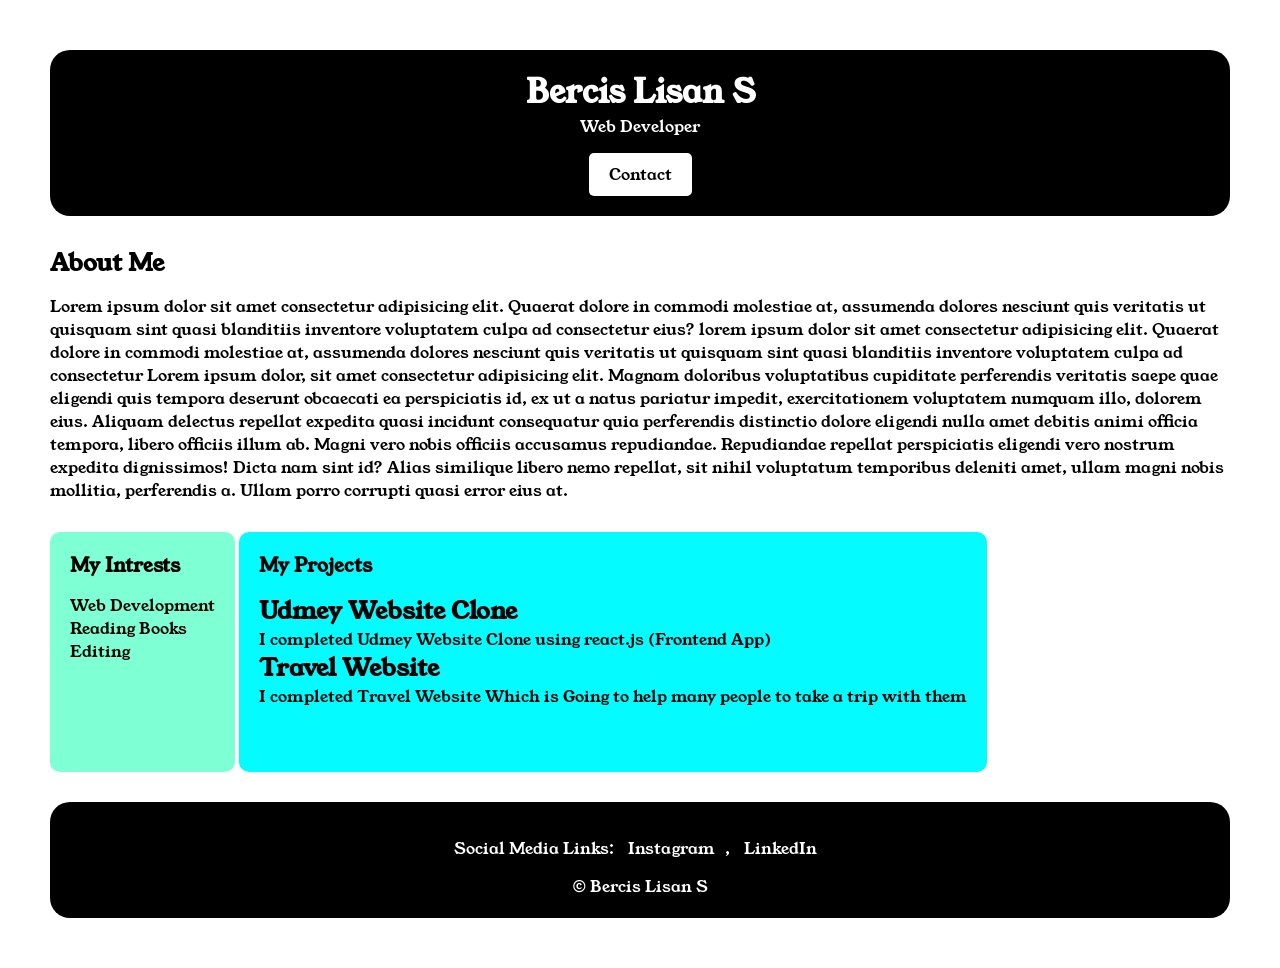
<file: index.html>
<!DOCTYPE html>
<html lang="en">
  <head>
    <meta charset="UTF-8">
    <meta name="viewport" content="width=device-width, initial-scale=1.0">
    <title>Portfolio</title>
    <link rel="stylesheet" href="style.css">
    <link rel="preconnect" href="https://fonts.googleapis.com">
<link rel="preconnect" href="https://fonts.gstatic.com" crossorigin>
<link href="https://fonts.googleapis.com/css2?family=Young+Serif&display=swap" rel="stylesheet">
  </head>
  <body>
    <div class="container">
    <main>
      
      
      <div class="section1">
        <h1 class="section1__heading">Bercis Lisan S</h1>
      <p class="section1__role">Web Developer</p>
      <a class="section1__contact-link" href="contactform.html" target="_blank">Contact</a> 
    </div>


<div class="section2">
      <h2 class="section2__heading">About Me</h2>
      <p class="section2__description">
        Lorem ipsum dolor sit amet consectetur adipisicing elit. Quaerat dolore
        in commodi molestiae at, assumenda dolores nesciunt quis veritatis ut
        quisquam sint quasi blanditiis inventore voluptatem culpa ad consectetur
        eius? lorem ipsum dolor sit amet consectetur adipisicing elit. Quaerat dolore
        in commodi molestiae at, assumenda dolores nesciunt quis veritatis ut     quisquam sint quasi blanditiis inventore voluptatem culpa ad consectetur Lorem ipsum dolor, sit amet consectetur adipisicing elit. Magnam doloribus voluptatibus cupiditate perferendis veritatis saepe quae eligendi quis tempora deserunt obcaecati ea perspiciatis id, ex ut a natus pariatur impedit, exercitationem voluptatem numquam illo, dolorem eius. Aliquam delectus repellat expedita quasi incidunt consequatur quia perferendis distinctio dolore eligendi nulla amet debitis animi officia tempora, libero officiis illum ab. Magni vero nobis officiis accusamus repudiandae. Repudiandae repellat perspiciatis eligendi vero nostrum expedita dignissimos! Dicta nam sint id? Alias similique libero nemo repellat, sit nihil voluptatum temporibus deleniti amet, ullam magni nobis mollitia, perferendis a. Ullam porro corrupti quasi error eius at. 
      </p>

    </div>    
    
    

<div class="section3">

      <h3 class="section3__heading">My Intrests</h3>
      <ul class="section3__interests-list">
        <li>Web Development</li>
        <li>Reading Books</li>
        <li>Editing</li>
      </ul>

</div>
   <div class="section4">
       <h3 class="section4__heading">My Projects</h3>
      <ul class="section4__project-list">
        <li>
          <h2>Udmey Website Clone</h2>
          <p>I completed Udmey Website Clone using react.js (Frontend App)</p>
        </li>
        <li>
          <h2>Travel Website</h2>
          <p> I completed Travel Website Which is Going to help many people to take a trip with them</p>
        </li>
      </ul>
   </div>
    </main>
    <footer class="footer">
      <p class="footer__social-links">Social Media Links:
        <a href="https://www.instagram.com/">Instagram</a>,
        <a href="https://www.linkedin.com/feed/">LinkedIn</a>
      </p>
      <p class="footer__copyright">&copy; Bercis Lisan S</p>
    </footer>
    </div>
  </body>
</html>
</file>
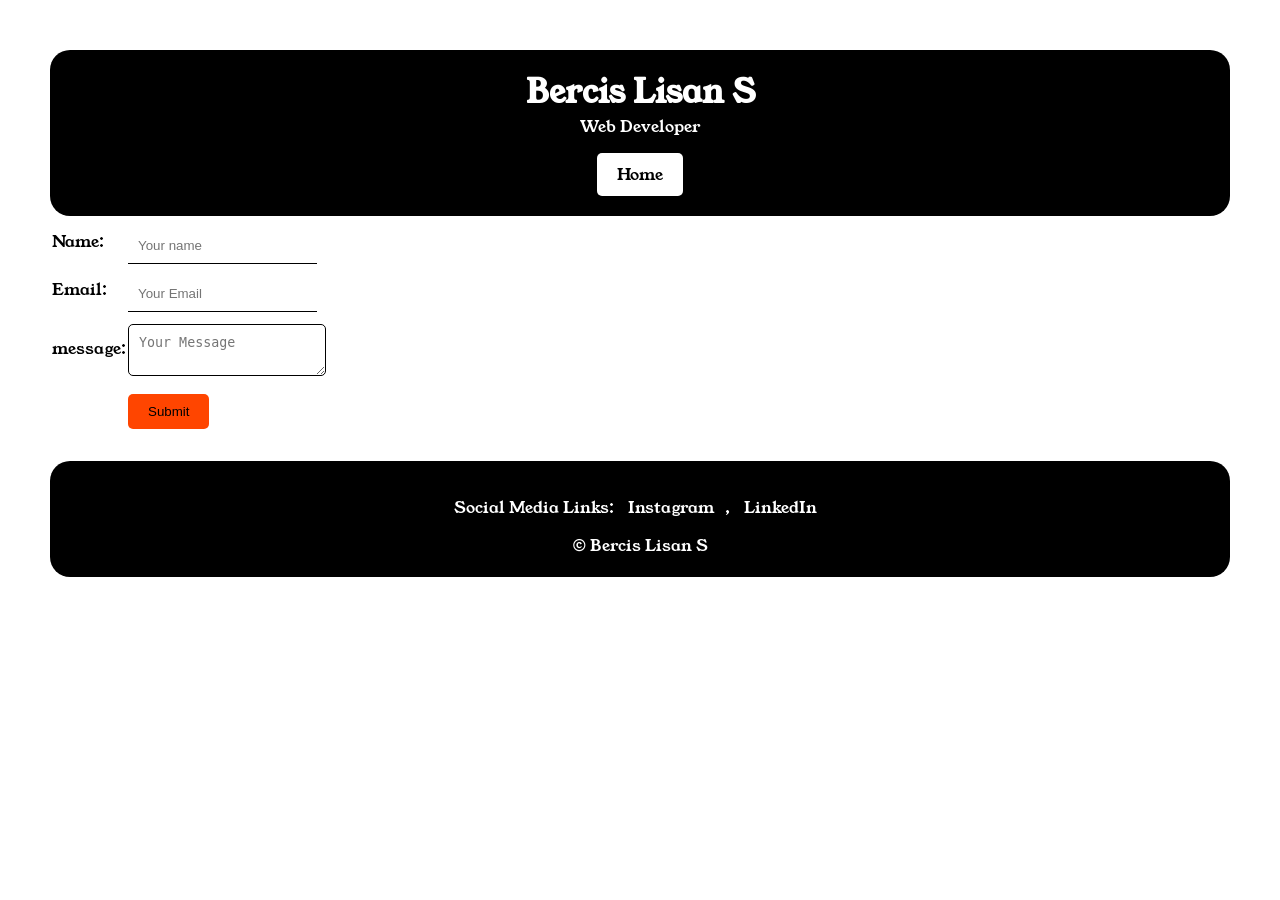
<file: contactform.html>
<!DOCTYPE html>
<html lang="en">

<head>
    <meta charset="UTF-8">
    <meta name="viewport" content="width=device-width, initial-scale=1.0">
    <title>Contact</title>
    <link rel="stylesheet" href="style.css">
    <link rel="preconnect" href="https://fonts.googleapis.com">
<link rel="preconnect" href="https://fonts.gstatic.com" crossorigin>
<link href="https://fonts.googleapis.com/css2?family=Young+Serif&display=swap" rel="stylesheet"> 
</head>

<body>
    <div class="container">
    <form action="">
        <div class="section1">
        <h1 class="section1__heading">Bercis Lisan S</h1>
      <p class="section1__role">Web Developer</p>
      <a class="section1__contact-link" href="index.html" target="_blank">Home</a> 
    </div>
        
<div class="contact-form">
    <table>
            <tr>
                <td>Name:</td>
                <td><input type="text" placeholder="Your name" class="contact-form__input"></td>
            </tr>
            <tr>
                <td>Email:</td>
                <td><input type="email" placeholder="Your Email" class="contact-form__input"></td>
            </tr>
            <tr>
                <td>message:</td>




                <td><textarea placeholder="Your Message" class="contact-form__textarea"></textarea></td>
            </tr>

            <tr>
                <td></td>
                <td><input type="submit" class="contact-form__submit"></td>
            </tr>

            
        </table>
</div>





<footer class="footer">
      <p class="footer__social-links">Social Media Links:
        <a href="https://www.instagram.com/">Instagram</a>,
        <a href="https://www.linkedin.com/feed/">LinkedIn</a>
      </p>
      <p class="footer__copyright">&copy; Bercis Lisan S</p>
    </footer>




    </form>
 </div>
</body>

</html>
</file>
<file: style.css>
* {
  margin: 0;
  padding: 0;
  
}
body {
  font-family: "Young Serif", serif;
  font-weight: 400;
  font-style: normal;
}
.container {
padding: 50px;

}
.section1 {
  background-color: black;
  padding: 20px;
  text-align: center;
  color: white;
  border-radius: 20px;
}

.section1__contact-link {
  display: inline-block;
  margin-top: 15px;
  padding: 10px 20px;
  background-color: white;
  color: black;
  text-decoration: none;
  border-radius: 5px;
}
.section2, .section3, .section4,.footer {
  margin-top: 30px;
}

.section2__description, .section3__interests-list, .section4__project-list, .footer__social-links, .footer__copyright {
  margin-top: 15px;
}

.footer {
  background-color: black;
  padding: 20px;
color: white;
text-align: center;
border-radius: 20px;
}

.footer__social-links a {
  color: white;
  text-decoration: none;
  margin: 0 10px;
}

.section3__interests-list li, .section4__project-list li {
  list-style:none;
}

.footer__social-links a:hover {
  text-decoration: underline;
  font-weight: bold;
  color: skyblue;
}
.section3{
background-color: aquamarine;
display: inline-block;
padding: 20px;
border-radius: 10px;
height: 200px;
}

.section4{
background-color: rgb(4, 251, 255);
display: inline-block;
padding: 20px;
border-radius: 10px;
vertical-align: top;
height: 200px;}



.contact-form__input, .contact-form__textarea, .contact-form__submit {
  margin-top: 10px;
} 
.contact-form__input{
  padding: 10px;
  border:none ;
  border-bottom: solid 1px black;
}

.contact-form__textarea {
  padding: 10px;
  border:none ;
  border: solid 1px black;
  border-radius: 5px  ;
}

.contact-form__submit {
  padding: 10px 20px 10px 20px;
  background-color: orangered;
  color: black;
  border: none;
    border-radius: 5px;
  }
</file>
